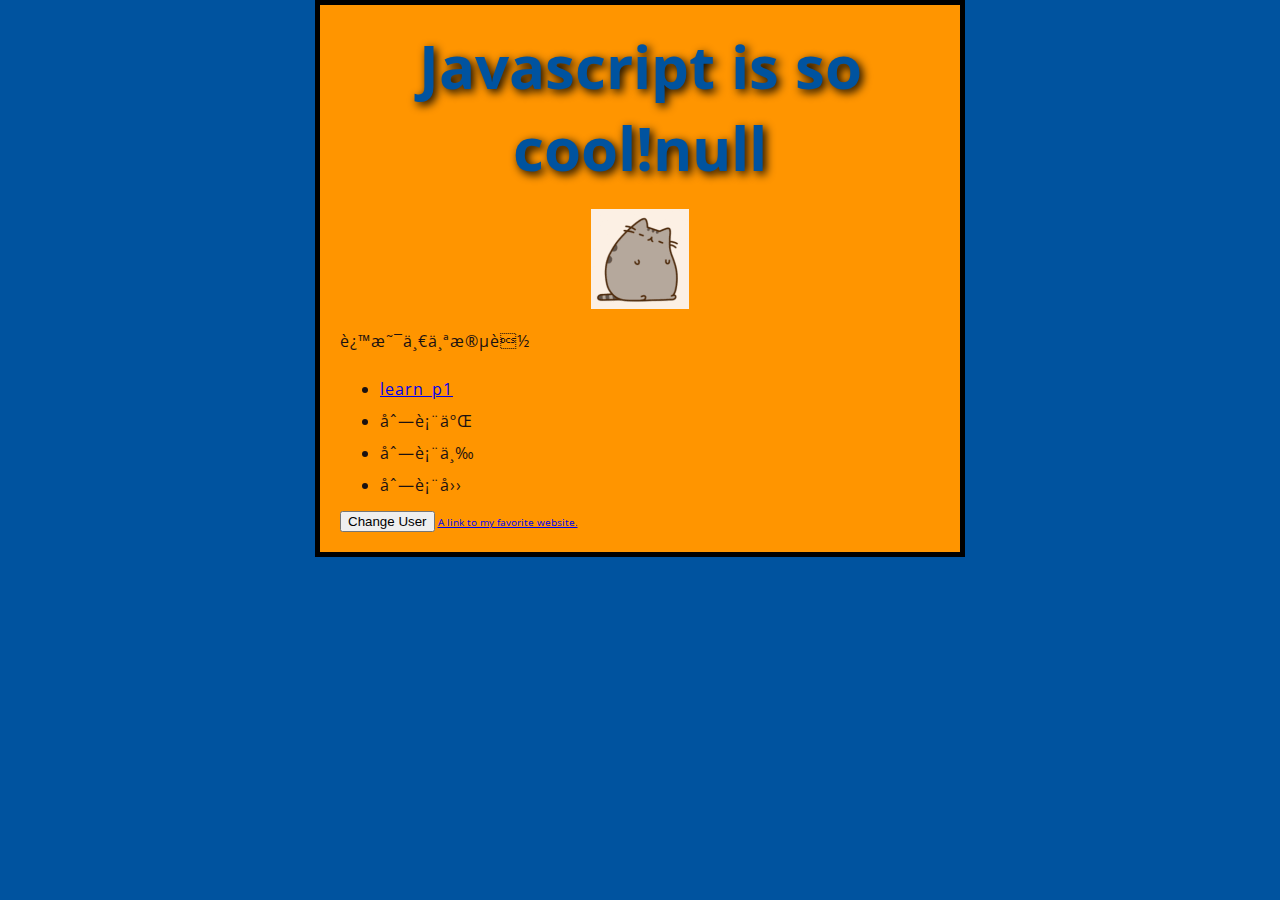
<file: learn_html_css/index.html>
<!DOCTYPE html>
<html lang="zh">
<head>
    <meta charset="utf_8">
    <title>Html GO!</title>
    <link href="styles/mystyle.css" rel="stylesheet" type="text/css">
    <link href="http://fonts.googleapis.com/css?family=Open+Sans" rel="stylesheet" type="text/css">
</head>
<body>
    <h1>I will be a best web coder</h1>
    <img src="images/neko.png"/>
    <p>
        这是一个段落
    </p>
        <ul>
            <li><a href="learn.html#p1" title="2p1">learn_p1</a></li>
            <li>列表二</li>
            <li>列表三</li>
            <li>列表四</li>
        </ul>
    <button>Change User</button>
    <a href="https://www.baidu.com" title="baidu" target="_blank">A link to my favorite website.</a>

    <script src="scripts/main.js"></script>
</body>
</html>
</file>
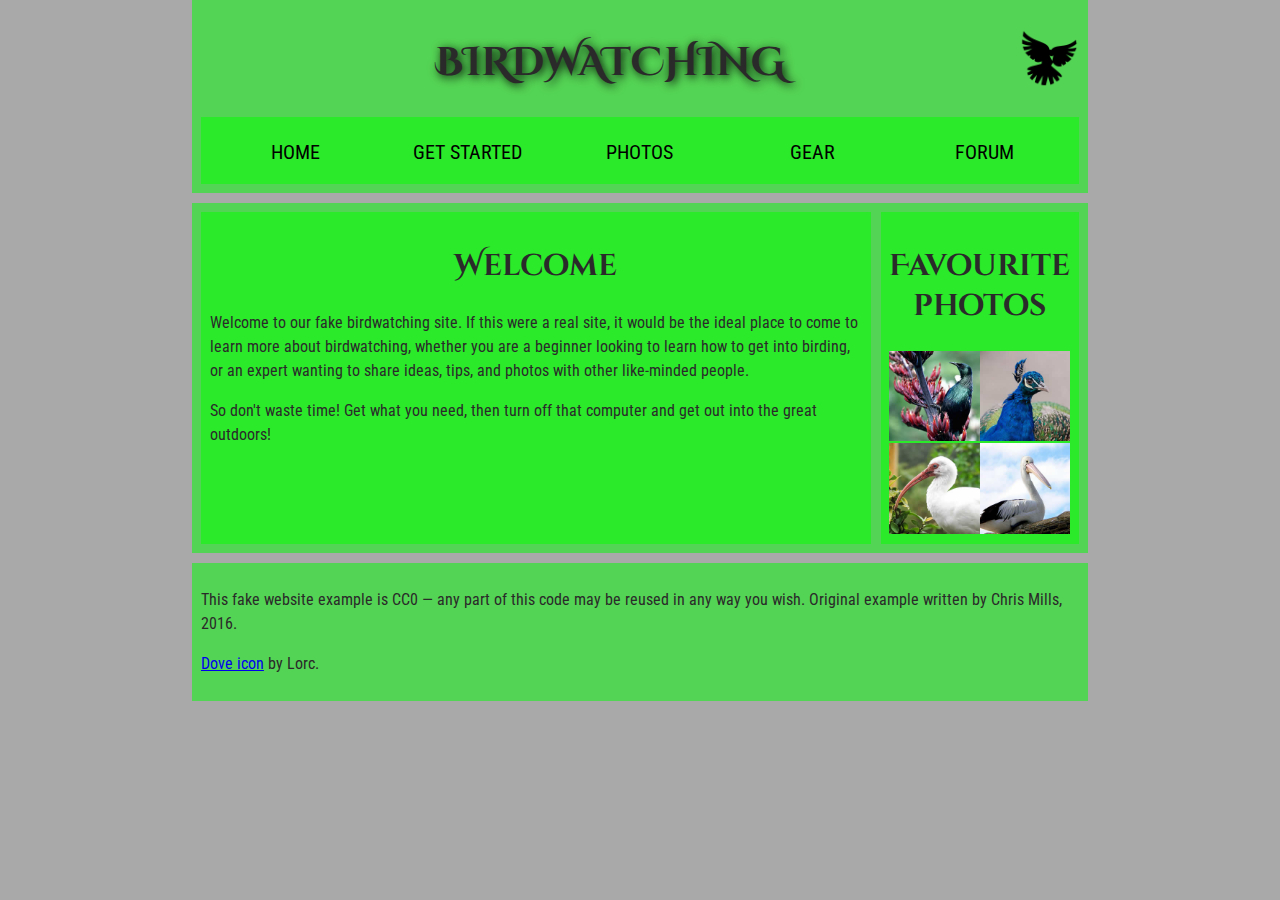
<file: learn_html_css/my_test/index.html>
<!DOCTYPE html>
<html>
  <head>
    <meta charset="utf-8">
    <title>Birdwatching</title>
    <link href="https://fonts.googleapis.com/css?family=Roboto+Condensed:300|Cinzel+Decorative:700" rel="stylesheet">
    <link href="style.css" rel="stylesheet" type="text/css">
    <!--[if lt IE 9]>
      <script src="//html5shiv.googlecode.com/svn/trunk/html5.js"></script>
    <![endif]-->
  </head>

  <body>
      <header>
          <h1>Birdwatching</h1>
          <img src="dove.png" alt="a simple dove logo">
          <nav>
              <ul>
                  <li><span>Home</span></li>
                  <li><a href="#">Get started</a></li>
                  <li><a href="#">Photos</a></li>
                  <li><a href="#">Gear</a></li>
                  <li><a href="#">Forum</a></li>
                </ul>
          </nav>
      </header>
      
      

      <main>
        <article>
            <h2>Welcome</h2>

            <p>Welcome to our fake birdwatching site. If this were a real site, it would be the ideal place to come to learn more about birdwatching, whether you are a beginner looking to learn how to get into birding, or an expert wanting to share ideas, tips, and photos with other like-minded people.</p>
      
            <p>So don't waste time! Get what you need, then turn off that computer and get out into the great outdoors!</p>
        </article>
          
          <aside>
              <h2>Favourite photos</h2>

              <a href="favorite-1.jpg"><img src="favorite-1_th.jpg" alt="Small black bird, black claws, long black slender beak, links to larger version of the image"></a>
              <a href="favorite-2.jpg"><img src="favorite-2_th.jpg" alt="Top half of a pretty bird with bright blue plumage on neck, light colored beak, blue headdress, links to larger version of the image"></a>
              <a href="favorite-3.jpg"><img src="favorite-3_th.jpg" alt="Top half of a large bird with white plumage, very long curved narrow light colored break, links to larger version of the image"></a>
              <a href="favorite-4.jpg"><img src="favorite-4_th.jpg" alt="Large bird, mostly white plumage with black plumage on back and rear, long straight white beak, links to larger version of the image"></a>
          </aside>
         
    
    
         
      </main>
      
      <footer> 
        <p>This fake website example is CC0 — any part of this code may be reused in any way you wish. Original example written by Chris Mills, 2016.</p>
        <p><a href="http://game-icons.net/lorc/originals/dove.html">Dove icon</a> by Lorc.</p>
      </footer>
  </body>
</html>
</file>
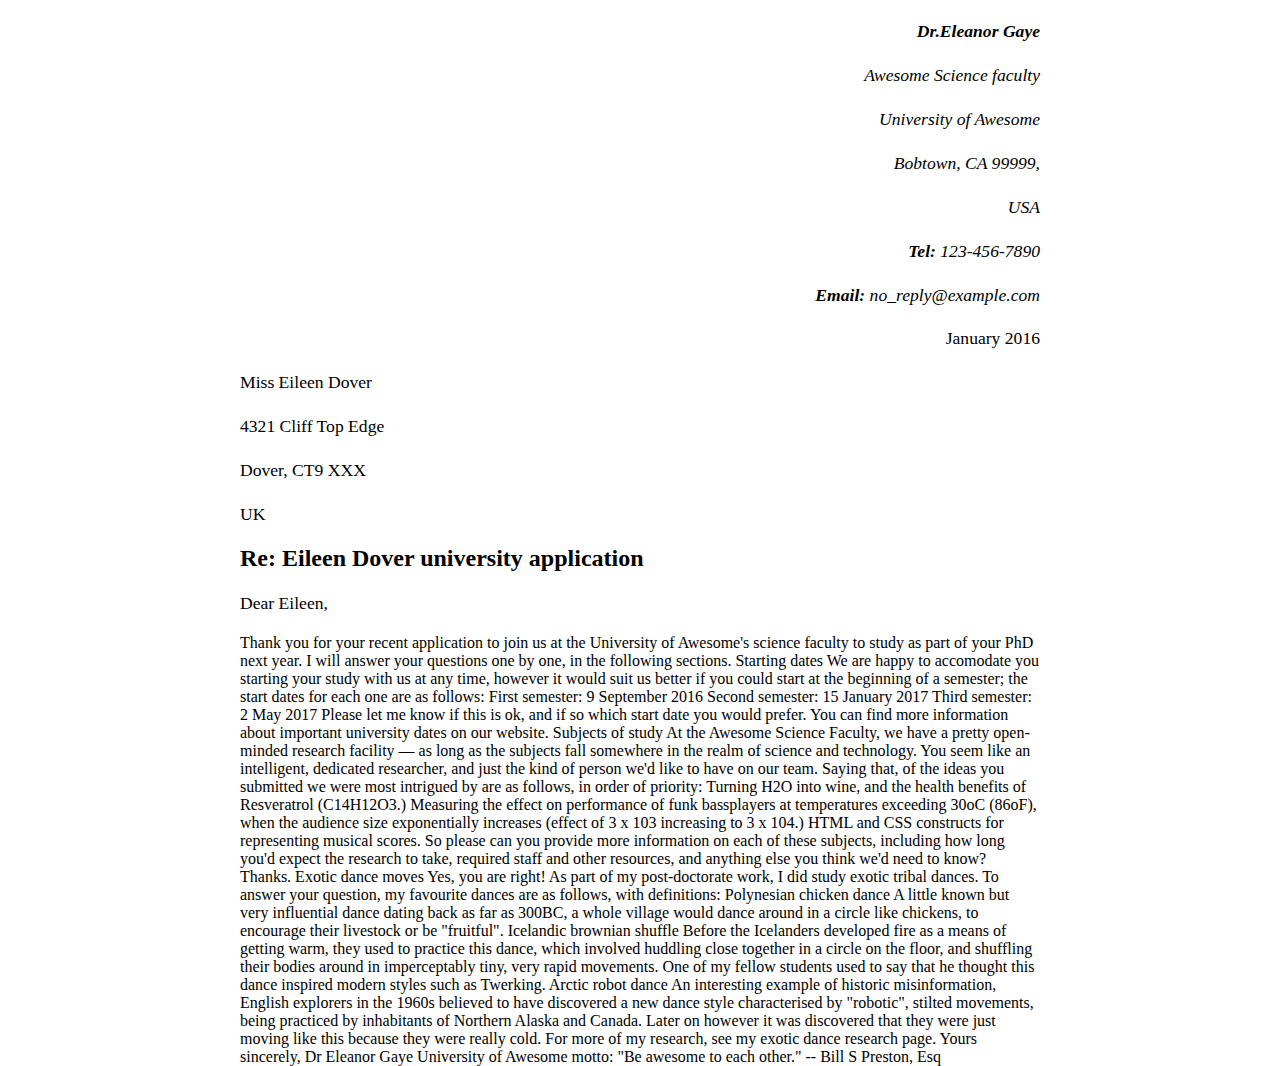
<file: learn_html_css/exp.html>
<!DOCTYPE html>
<html>
<head>
    <meta charset="utf-8" />
    <meta http-equiv="X-UA-Compatible" content="IE=edge">
    <meta name="viewport" content="width=device-width, initial-scale=1">
    <meta auther="Bill">
    <title>Page Title</title>
    
    <link rel="stylesheet" type="text/css" media="screen" href="styles/testmail.css" />
   
</head>
<body>
        
        <p class="sender-column"><em><strong>Dr.Eleanor Gaye</strong></em></p>
        <p class="sender-column"><em>Awesome Science faculty</em></p>
        <p class="sender-column"><em>University of Awesome</em></p>
        <p class="sender-column"><em>Bobtown, CA 99999,</em></p>
        <p class="sender-column"><em>USA</em></p>
        <p class="sender-column"><em><strong>Tel:</strong> 123-456-7890</em></p>
        <p class="sender-column"><em><strong>Email:</strong> no_reply@example.com</em></p>
        <p class="sender-column"><time>January 2016</time> </p>

        <p>Miss Eileen Dover</p>
        <p>4321 Cliff Top Edge</p>
        <p>Dover, CT9 XXX</p>
        <p>UK</p>
        <h1>Re: Eileen Dover university application</h1>
        <p>Dear Eileen,</p>
        Thank you for your recent application to join us at the University of Awesome's science faculty to study as part of your PhD next year. I will answer your questions one by one, in the following sections.
        Starting dates
        We are happy to accomodate you starting your study with us at any time, however it would suit us better if you could start at the beginning of a semester; the start dates for each one are as follows:
        First semester: 9 September 2016
        Second semester: 15 January 2017
        Third semester: 2 May 2017
        Please let me know if this is ok, and if so which start date you would prefer.
        You can find more information about important university dates on our website.
        Subjects of study
        At the Awesome Science Faculty, we have a pretty open-minded research facility — as long as the subjects fall somewhere in the realm of science and technology. You seem like an intelligent, dedicated researcher, and just the kind of person we'd like to have on our team. Saying that, of the ideas you submitted we were most intrigued by are as follows, in order of priority:
        Turning H2O into wine, and the health benefits of Resveratrol (C14H12O3.)
        Measuring the effect on performance of funk bassplayers at temperatures exceeding 30oC (86oF), when the audience size exponentially increases (effect of 3 x 103 increasing to 3 x 104.)
        HTML and CSS constructs for representing musical scores.
        So please can you provide more information on each of these subjects, including how long you'd expect the research to take, required staff and other resources, and anything else you think we'd need to know? Thanks.
        Exotic dance moves
        Yes, you are right! As part of my post-doctorate work, I did study exotic tribal dances. To answer your question, my favourite dances are as follows, with definitions:
        Polynesian chicken dance
        A little known but very influential dance dating back as far as 300BC, a whole village would dance around in a circle like chickens, to encourage their livestock or be "fruitful".
        Icelandic brownian shuffle
        Before the Icelanders developed fire as a means of getting warm, they used to practice this dance, which involved huddling close together in a circle on the floor, and shuffling their bodies around in imperceptably tiny, very rapid movements. One of my fellow students used to say that he thought this dance inspired modern styles such as Twerking.
        Arctic robot dance
        An interesting example of historic misinformation, English explorers in the 1960s believed to have discovered a new dance style characterised by "robotic", stilted movements, being practiced by inhabitants of Northern Alaska and Canada. Later on however it was discovered that they were just moving like this because they were really cold.
        For more of my research, see my exotic dance research page.
        Yours sincerely,
        Dr Eleanor Gaye
        University of Awesome motto: "Be awesome to each other." -- Bill S Preston, Esq    
</body>
</html>
</file>
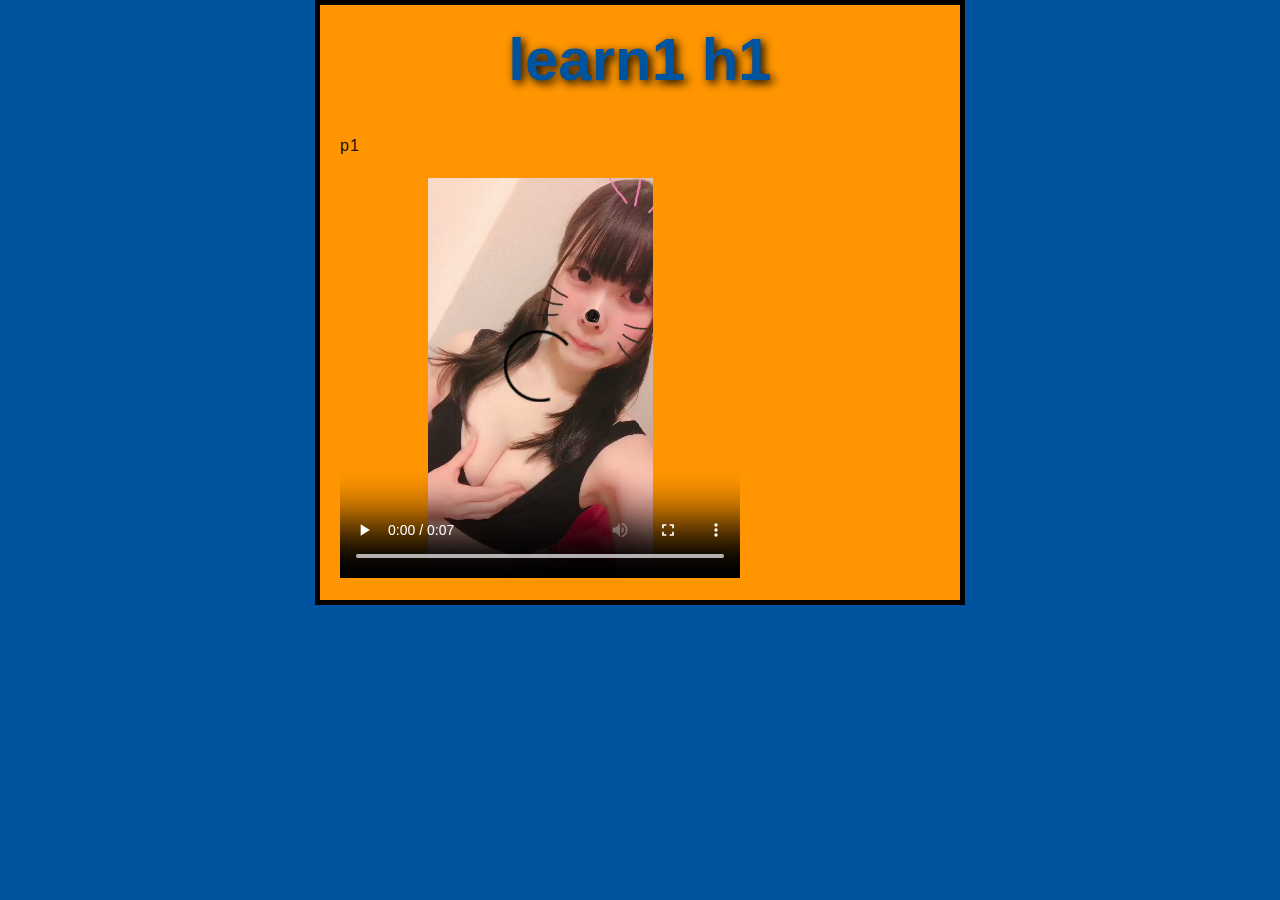
<file: learn_html_css/learn.html>
<!DOCTYPE html>
<html>
<head>
    <meta charset="utf-8" />
    <meta http-equiv="X-UA-Compatible" content="IE=edge">
    <meta name="viewport" content="width=device-width, initial-scale=1">
    <link rel="stylesheet" type="text/css" media="screen" href="styles/mystyle.css" />
    <title>Page Title</title>
</head>
<body>
    <h1>learn1 h1</h1>
    <p id="p1">p1</p>
    <video controls width="400" height="400">
        <source src="ha.mp4" type="video/mp4">
    </video>
    
</body>
</html>
</file>
<file: learn_html_css/styles/mystyle.css>
html {
    font-size: 10px;
    color: rgb(26, 17, 17);
    font-family: 'Open Sans', sans-serif;
    background-color: #00539F;
    text-shadow: 10px
}

h1 {
    font-size: 60px;
    text-align: center;
    margin: 0;
    padding: 20px 0;
    color: #00539F;
    text-shadow: 3px 3px 10px black;
}

p, li {
    font-size: 16px;
    line-height: 2;
    letter-spacing: 1px;
}

body {
    width: 600px;
    margin: 0 auto;
    background-color: #FF9500;
    padding: 0 20px 20px 20px;
    border: 5px solid black;
}

img {
    display: block;
    margin: 0 auto;
}
</file>
<file: learn_html_css/my_test/style.css>
/* || General setup */

html, body {
  margin: 0;
  padding: 0;
}

html {
  font-size: 10px;
  background-color: #a9a9a9;
}

body {
  width: 70%;
  min-width: 800px;
  margin: 0 auto;
}

/* || typography */

h1, h2, h3 {
  font-family: 'Cinzel Decorative', cursive;
  color: #2a2a2a;
}

p, input, li {
  font-family: 'Roboto Condensed', sans-serif;
  color: #2a2a2a;
}

h1 {
  font-size: 4rem;
  text-align: center;
  text-shadow: 2px 2px 10px black;
}

h2 {
  font-size: 3rem;
  text-align: center;
}

h3 {
  font-size: 2.2rem;
}

p, li {
  font-size: 1.6rem;
  line-height: 1.5;
}

/* || header layout */

header {
  margin-bottom: 10px;
  display: flex;
  flex-flow: row wrap;
}

body > * {
  background-color: red;
  padding: 1%;
}

main, header, nav, article, aside, footer, section {
  background-color: rgba(0,255,0,0.5);
  padding: 1%;
}

h1 {
  flex: 5;
  text-transform: uppercase;
}

header img {
  display: block;
  height: 60px;
  padding-top: 20.15px;
}

nav {
  height: 50px;
  flex: 100%;
  display: flex;
}

nav ul {
  padding: 0;
  list-style-type: none;
  flex: 2;
  display: flex;
}

nav li {
  display: inline;
  text-align: center;
  flex: 1;
}

nav a, nav span {
  display: inline-block;
  font-size: 2rem;
  height: 3rem;
  line-height: 1.7;
  text-transform: uppercase;
  text-decoration: none;
  color: black;

}

/* || main layout */

main {
  display: flex;
}

article {
  flex: 4;
}

aside {
  flex: 1;
  margin-left: 10px;
  padding: 1%;
}

aside a {
  display: block;
  float: left;
  width: 50%;
}

aside img {
  max-width: 100%;
}

footer {
  margin-top: 10px;
}
</file>
<file: learn_html_css/styles/testmail.css>
body {
    max-width: 800px;
    margin: 0 auto;
}
.sender-column {
    text-align: right;
}
h1 {
    font-size: 1.5em;
}
h2 {
    font-size: 1.3em;
}
p,ul,ol,dl,address {
    font-size: 1.1em;
}
p, li, dd, dt, address {
    line-height: 1.5;
}
</file>
